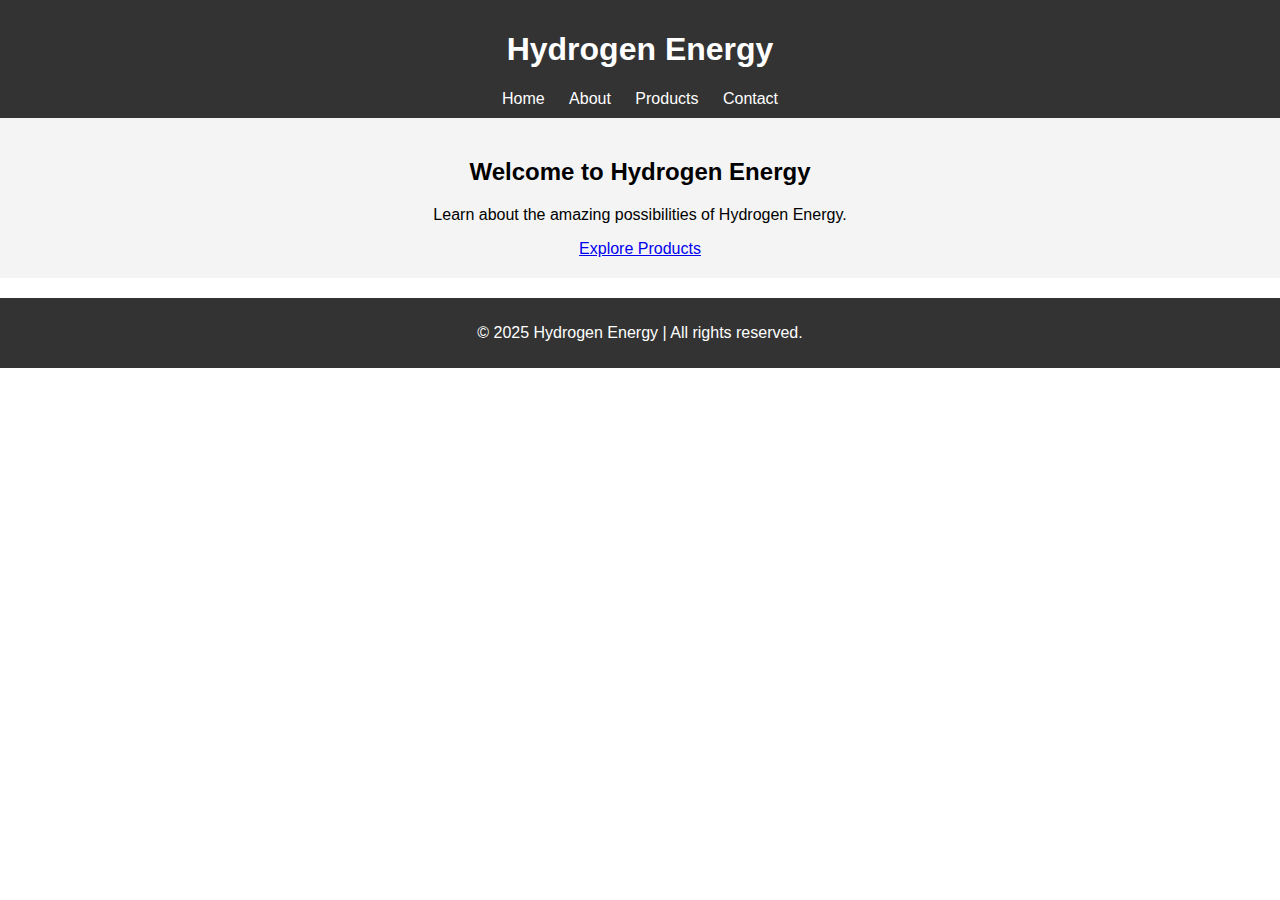
<file: index.html>
<!DOCTYPE html>
<html lang="en">
<head>
    <meta charset="UTF-8">
    <meta name="viewport" content="width=device-width, initial-scale=1.0">
    <title>Hydrogen Energy</title>
    <link rel="stylesheet" href="styles.css">
</head>
<body>
    <header>
        <div class="container">
            <h1>Hydrogen Energy</h1>
            <nav>
                <ul>
                    <li><a href="index.html">Home</a></li>
                    <li><a href="about.html">About</a></li>
                    <li><a href="products.html">Products</a></li>
                    <li><a href="contact.html">Contact</a></li>
                </ul>
            </nav>
        </div>
    </header>
    <main>
        <section class="hero">
            <div class="container">
                <h2>Welcome to Hydrogen Energy</h2>
                <p>Learn about the amazing possibilities of Hydrogen Energy.</p>
                <a href="products.html" class="btn">Explore Products</a>
            </div>
        </section>
    </main>
    <footer>
        <div class="container">
            <p>&copy; 2025 Hydrogen Energy | All rights reserved.</p>
        </div>
    </footer>
</body>
</html>
</file>
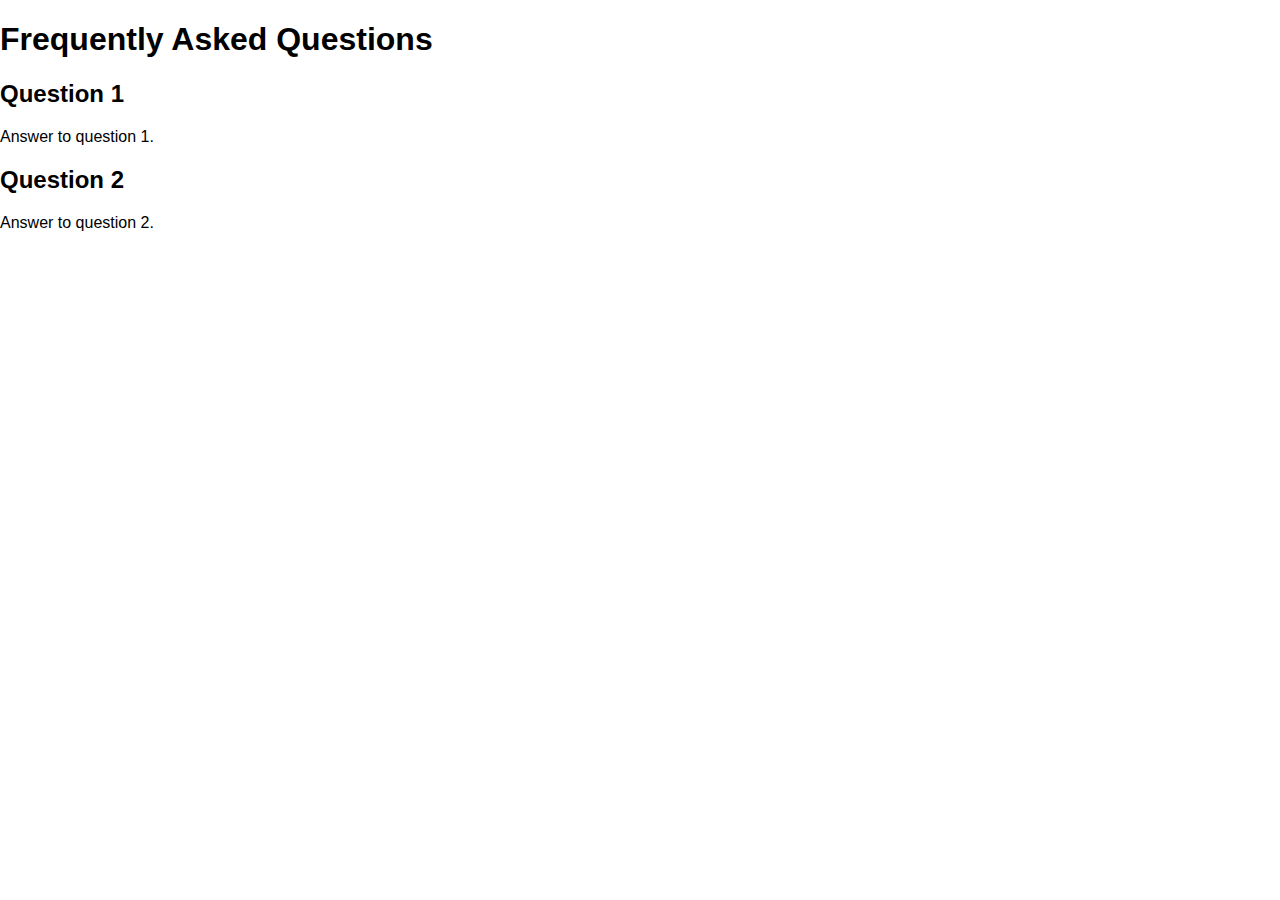
<file: faq.html>
<!DOCTYPE html>
    <html lang="en">
    <head>
        <meta charset="UTF-8">
        <meta name="viewport" content="width=device-width, initial-scale=1.0">
        <title>FAQ</title>
        <link rel="stylesheet" href="styles.css">
    </head>
    <body>
        <h1>Frequently Asked Questions</h1>
        <div class="faq">
            <h2>Question 1</h2>
            <p>Answer to question 1.</p>
            <h2>Question 2</h2>
            <p>Answer to question 2.</p>
        </div>
    </body>
    </html>
</file>
<file: styles.css>
body {
    font-family: Arial, sans-serif;
    margin: 0;
    padding: 0;
}
header {
    background: #333;
    color: white;
    padding: 10px 0;
    text-align: center;
}
header nav ul {
    list-style: none;
    margin: 0;
    padding: 0;
}
header nav ul li {
    display: inline;
    margin: 0 10px;
}
header nav ul li a {
    color: white;
    text-decoration: none;
}
.hero {
    background: #f4f4f4;
    padding: 20px;
    text-align: center;
}
footer {
    background: #333;
    color: white;
    text-align: center;
    padding: 10px 0;
    margin-top: 20px;
}
.container {
    width: 80%;
    margin: auto;
    overflow: hidden;
}
</file>
